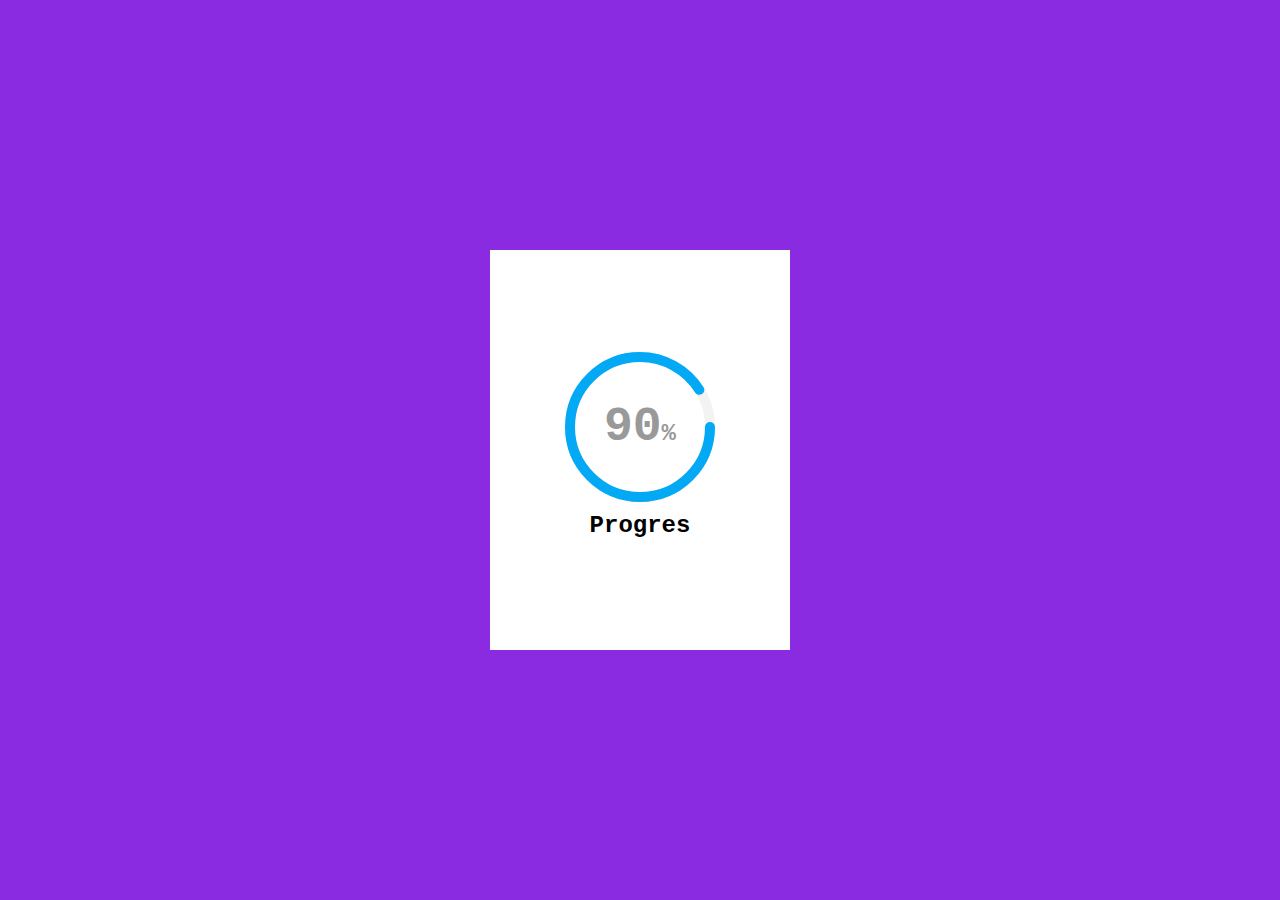
<file: prueba.html>
<!DOCTYPE html>
<html lang="en">
<head>
    <meta charset="UTF-8">
    <meta name="viewport" content="width=device-width, initial-scale=1.0">
    <link rel="stylesheet" href="css/purebas.css">
    <title>Document</title>
</head>
<body>
    <div class="box">
        <div class="porcent">
            <svg>
                <circle cx="70" cy="70" r="70"></circle>
                <circle cx="70" cy="70" r="70"></circle>
            </svg>
            <div class="number">
                <h2>90<span>%</span></h2>
            </div>
        </div>
        <h2 class="text">Progres</h2>
    </div>
</body>
</html>
</file>
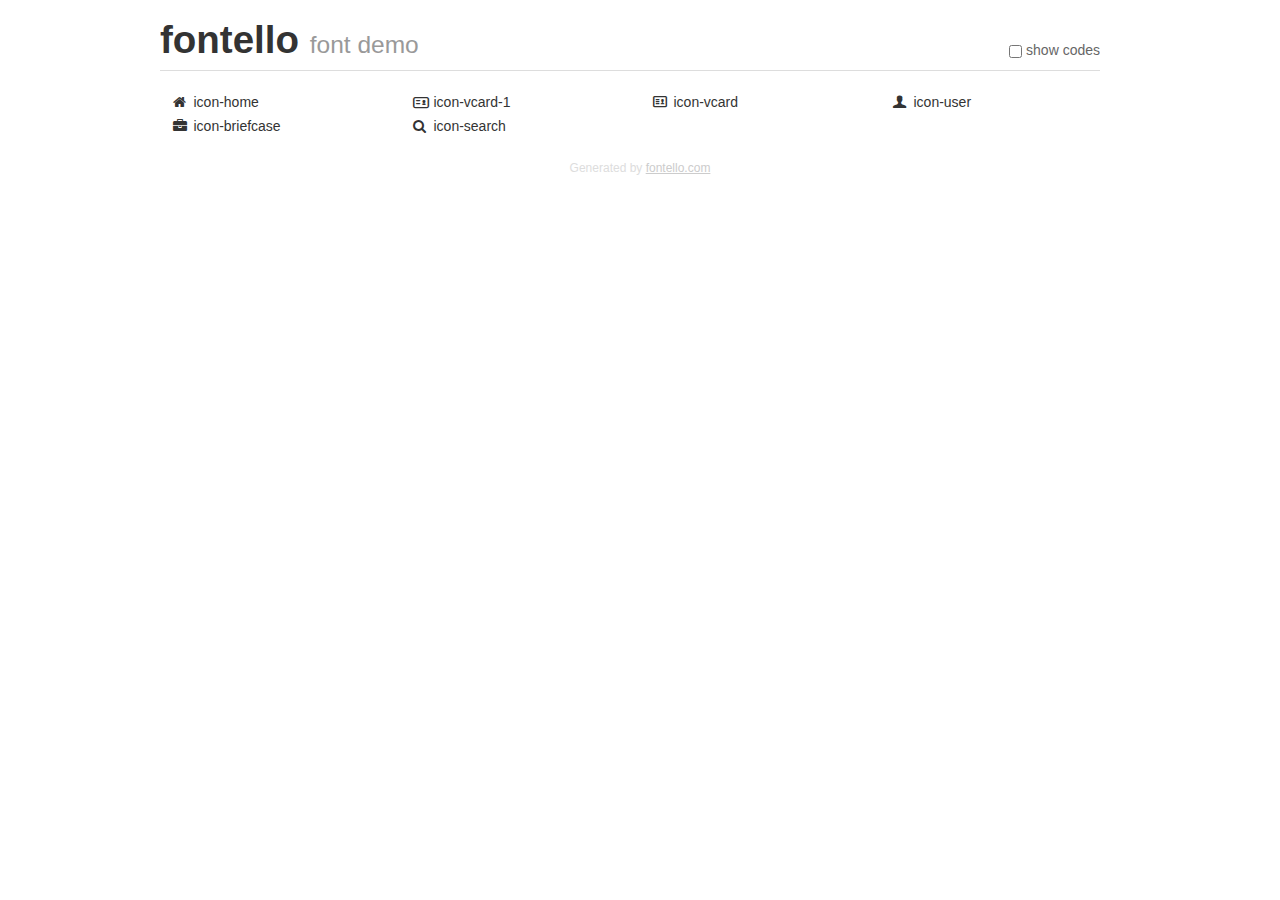
<file: fontello/demo.html>
<!DOCTYPE html>
<html>
  <head><!--[if lt IE 9]><script language="javascript" type="text/javascript" src="//html5shim.googlecode.com/svn/trunk/html5.js"></script><![endif]-->
    <meta charset="UTF-8"><style>/*
 * Bootstrap v2.2.1
 *
 * Copyright 2012 Twitter, Inc
 * Licensed under the Apache License v2.0
 * http://www.apache.org/licenses/LICENSE-2.0
 *
 * Designed and built with all the love in the world @twitter by @mdo and @fat.
 */
.clearfix {
  *zoom: 1;
}
.clearfix:before,
.clearfix:after {
  display: table;
  content: "";
  line-height: 0;
}
.clearfix:after {
  clear: both;
}
html {
  font-size: 100%;
  -webkit-text-size-adjust: 100%;
  -ms-text-size-adjust: 100%;
}
a:focus {
  outline: thin dotted #333;
  outline: 5px auto -webkit-focus-ring-color;
  outline-offset: -2px;
}
a:hover,
a:active {
  outline: 0;
}
button,
input,
select,
textarea {
  margin: 0;
  font-size: 100%;
  vertical-align: middle;
}
button,
input {
  *overflow: visible;
  line-height: normal;
}
button::-moz-focus-inner,
input::-moz-focus-inner {
  padding: 0;
  border: 0;
}
body {
  margin: 0;
  font-family: "Helvetica Neue", Helvetica, Arial, sans-serif;
  font-size: 14px;
  line-height: 20px;
  color: #333;
  background-color: #fff;
}
a {
  color: #08c;
  text-decoration: none;
}
a:hover {
  color: #005580;
  text-decoration: underline;
}
.row {
  margin-left: -20px;
  *zoom: 1;
}
.row:before,
.row:after {
  display: table;
  content: "";
  line-height: 0;
}
.row:after {
  clear: both;
}
[class*="span"] {
  float: left;
  min-height: 1px;
  margin-left: 20px;
}
.container,
.navbar-static-top .container,
.navbar-fixed-top .container,
.navbar-fixed-bottom .container {
  width: 940px;
}
.span12 {
  width: 940px;
}
.span11 {
  width: 860px;
}
.span10 {
  width: 780px;
}
.span9 {
  width: 700px;
}
.span8 {
  width: 620px;
}
.span7 {
  width: 540px;
}
.span6 {
  width: 460px;
}
.span5 {
  width: 380px;
}
.span4 {
  width: 300px;
}
.span3 {
  width: 220px;
}
.span2 {
  width: 140px;
}
.span1 {
  width: 60px;
}
[class*="span"].pull-right,
.row-fluid [class*="span"].pull-right {
  float: right;
}
.container {
  margin-right: auto;
  margin-left: auto;
  *zoom: 1;
}
.container:before,
.container:after {
  display: table;
  content: "";
  line-height: 0;
}
.container:after {
  clear: both;
}
p {
  margin: 0 0 10px;
}
.lead {
  margin-bottom: 20px;
  font-size: 21px;
  font-weight: 200;
  line-height: 30px;
}
small {
  font-size: 85%;
}
h1 {
  margin: 10px 0;
  font-family: inherit;
  font-weight: bold;
  line-height: 20px;
  color: inherit;
  text-rendering: optimizelegibility;
}
h1 small {
  font-weight: normal;
  line-height: 1;
  color: #999;
}
h1 {
  line-height: 40px;
}
h1 {
  font-size: 38.5px;
}
h1 small {
  font-size: 24.5px;
}
body {
  margin-top: 90px;
}
.header {
  position: fixed;
  top: 0;
  left: 50%;
  margin-left: -480px;
  background-color: #fff;
  border-bottom: 1px solid #ddd;
  padding-top: 10px;
  z-index: 10;
}
.footer {
  color: #ddd;
  font-size: 12px;
  text-align: center;
  margin-top: 20px;
}
.footer a {
  color: #ccc;
  text-decoration: underline;
}
.the-icons {
  font-size: 14px;
  line-height: 24px;
}
.switch {
  position: absolute;
  right: 0;
  bottom: 10px;
  color: #666;
}
.switch input {
  margin-right: 0.3em;
}
.codesOn .i-name {
  display: none;
}
.codesOn .i-code {
  display: inline;
}
.i-code {
  display: none;
}
@font-face {
      font-family: 'fontello';
      src: url('./font/fontello.eot?80296263');
      src: url('./font/fontello.eot?80296263#iefix') format('embedded-opentype'),
           url('./font/fontello.woff?80296263') format('woff'),
           url('./font/fontello.ttf?80296263') format('truetype'),
           url('./font/fontello.svg?80296263#fontello') format('svg');
      font-weight: normal;
      font-style: normal;
    }
     
     
    .demo-icon
    {
      font-family: "fontello";
      font-style: normal;
      font-weight: normal;
      speak: never;
     
      display: inline-block;
      text-decoration: inherit;
      width: 1em;
      margin-right: .2em;
      text-align: center;
      /* opacity: .8; */
     
      /* For safety - reset parent styles, that can break glyph codes*/
      font-variant: normal;
      text-transform: none;
     
      /* fix buttons height, for twitter bootstrap */
      line-height: 1em;
     
      /* Animation center compensation - margins should be symmetric */
      /* remove if not needed */
      margin-left: .2em;
     
      /* You can be more comfortable with increased icons size */
      /* font-size: 120%; */
     
      /* Font smoothing. That was taken from TWBS */
      -webkit-font-smoothing: antialiased;
      -moz-osx-font-smoothing: grayscale;
     
      /* Uncomment for 3D effect */
      /* text-shadow: 1px 1px 1px rgba(127, 127, 127, 0.3); */
    }
     </style>
    <link rel="stylesheet" href="css/animation.css"><!--[if IE 7]><link rel="stylesheet" href="css/" + font.fontname + "-ie7.css"><![endif]-->
    <script>
      function toggleCodes(on) {
        var obj = document.getElementById('icons');
      
        if (on) {
          obj.className += ' codesOn';
        } else {
          obj.className = obj.className.replace(' codesOn', '');
        }
      }
      
    </script>
  </head>
  <body>
    <div class="container header">
      <h1>fontello <small>font demo</small></h1>
      <label class="switch">
        <input type="checkbox" onclick="toggleCodes(this.checked)">show codes
      </label>
    </div>
    <div class="container" id="icons">
      <div class="row">
        <div class="the-icons span3" title="Code: 0x2302"><i class="demo-icon icon-home">&#x2302;</i> <span class="i-name">icon-home</span><span class="i-code">0x2302</span></div>
        <div class="the-icons span3" title="Code: 0xe033"><i class="demo-icon icon-vcard-1">&#xe033;</i> <span class="i-name">icon-vcard-1</span><span class="i-code">0xe033</span></div>
        <div class="the-icons span3" title="Code: 0xe722"><i class="demo-icon icon-vcard">&#xe722;</i> <span class="i-name">icon-vcard</span><span class="i-code">0xe722</span></div>
        <div class="the-icons span3" title="Code: 0x1f464"><i class="demo-icon icon-user">&#x1f464;</i> <span class="i-name">icon-user</span><span class="i-code">0x1f464</span></div>
      </div>
      <div class="row">
        <div class="the-icons span3" title="Code: 0x1f4bc"><i class="demo-icon icon-briefcase">&#x1f4bc;</i> <span class="i-name">icon-briefcase</span><span class="i-code">0x1f4bc</span></div>
        <div class="the-icons span3" title="Code: 0x1f50d"><i class="demo-icon icon-search">&#x1f50d;</i> <span class="i-name">icon-search</span><span class="i-code">0x1f50d</span></div>
      </div>
    </div>
    <div class="container footer">Generated by <a href="https://fontello.com">fontello.com</a></div>
  </body>
</html>
</file>
<file: css/purebas.css>
*{
    margin: 0;
    padding: 0;
    font-family: 'Courier New', Courier, monospace;
}

body{
    display: flex;
    justify-content: center;
    align-items: center;
    min-height: 100vh;
    background: blueviolet
}

.box{
    position:relative;
    width: 300px;
    height: 400px;
    display: flex;
    justify-content: center;
    align-items: center;
    flex-direction: column;
    background: white;
}

.box .porcent{
    position: relative;
    width: 150px;
    height: 150px;
}

.box .porcent svg{
    position: relative;
    width: 150px;
    height: 150px;
}

.box .porcent svg circle{
    width: 150px;
    height: 150px;
    fill: none;
    stroke-width: 10;
    stroke: #000;
    transform: translate(5px,5px);
    stroke-dasharray: 440;
    stroke-dashoffset: 40;
    stroke-linecap: round;
}

.box .porcent svg circle:nth-child(1){
    stroke-dashoffset: 0;
    stroke:#f3f3f3;
}
.box .porcent svg circle:nth-child(2){
    stroke-dashoffset: calc(440-(40*0)/100);
    stroke: #03a9f4;
}

.box .porcent .number{
    position: absolute;
    top: 0;
    left: 0;
    width: 100%;
    height: 100%;
    display: flex;
    justify-content: center;
    align-items: center;
    color: #999;
}

.box .porcent .number h2{
    font-size: 48px;
}

.box .porcent .number h2 span{
    font-size: 24px;
}

.box .text{
    padding: 10px 0;
    color: #00;

}
</file>
<file: fontello/css/animation.css>
/*
   Animation example, for spinners
*/
.animate-spin {
  -moz-animation: spin 2s infinite linear;
  -o-animation: spin 2s infinite linear;
  -webkit-animation: spin 2s infinite linear;
  animation: spin 2s infinite linear;
  display: inline-block;
}
@-moz-keyframes spin {
  0% {
    -moz-transform: rotate(0deg);
    -o-transform: rotate(0deg);
    -webkit-transform: rotate(0deg);
    transform: rotate(0deg);
  }

  100% {
    -moz-transform: rotate(359deg);
    -o-transform: rotate(359deg);
    -webkit-transform: rotate(359deg);
    transform: rotate(359deg);
  }
}
@-webkit-keyframes spin {
  0% {
    -moz-transform: rotate(0deg);
    -o-transform: rotate(0deg);
    -webkit-transform: rotate(0deg);
    transform: rotate(0deg);
  }

  100% {
    -moz-transform: rotate(359deg);
    -o-transform: rotate(359deg);
    -webkit-transform: rotate(359deg);
    transform: rotate(359deg);
  }
}
@-o-keyframes spin {
  0% {
    -moz-transform: rotate(0deg);
    -o-transform: rotate(0deg);
    -webkit-transform: rotate(0deg);
    transform: rotate(0deg);
  }

  100% {
    -moz-transform: rotate(359deg);
    -o-transform: rotate(359deg);
    -webkit-transform: rotate(359deg);
    transform: rotate(359deg);
  }
}
@-ms-keyframes spin {
  0% {
    -moz-transform: rotate(0deg);
    -o-transform: rotate(0deg);
    -webkit-transform: rotate(0deg);
    transform: rotate(0deg);
  }

  100% {
    -moz-transform: rotate(359deg);
    -o-transform: rotate(359deg);
    -webkit-transform: rotate(359deg);
    transform: rotate(359deg);
  }
}
@keyframes spin {
  0% {
    -moz-transform: rotate(0deg);
    -o-transform: rotate(0deg);
    -webkit-transform: rotate(0deg);
    transform: rotate(0deg);
  }

  100% {
    -moz-transform: rotate(359deg);
    -o-transform: rotate(359deg);
    -webkit-transform: rotate(359deg);
    transform: rotate(359deg);
  }
}
</file>
